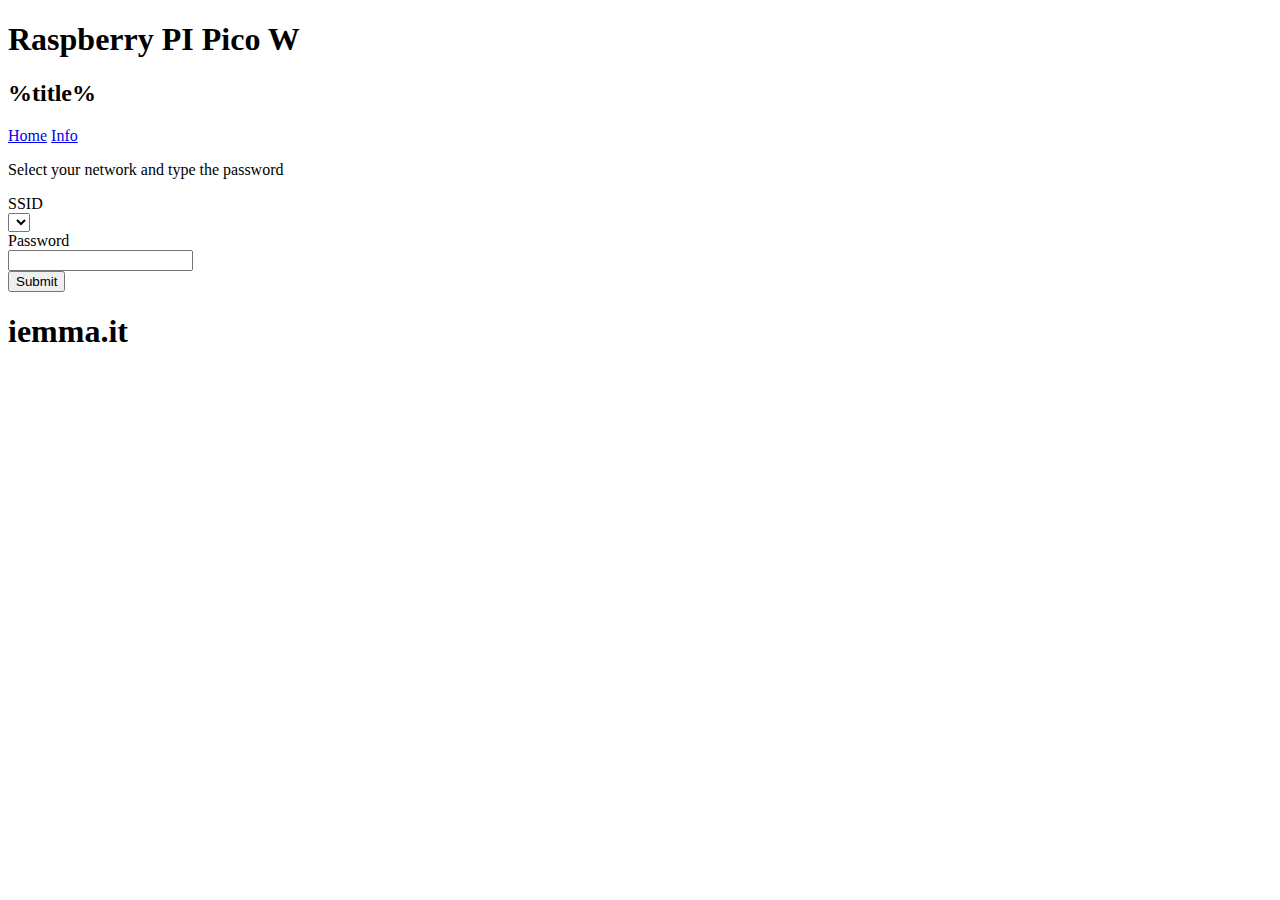
<file: www/index.html>
<!DOCTYPE html>
<html>
<head>
  <title>Raspberry PI Pico W - %title%</title>
  <meta name="viewport" content="width=device-width, initial-scale=1">
  <link rel="icon" href="data:,">
  <link rel="stylesheet" type="text/css" href="http://192.168.4.1/style.css">
</head>
<body>
	<div class="topnav">
		<h1>Raspberry PI Pico W</h1>
		<h2>%title%</h2>
	</div>
  
	<div class="menubar">
		<a class="btn button-on" href="/">Home</a>
		<a class="btn button-off" href="/info">Info</a>
	</div>
  
	<div class="content">

		<div class="card-grid">
			<div class="card">
				<p>
					Select your network and type the password
				</p>
				
				<form action="/" method="POST">
				
					<div class="row">
						<div class="col-30">
							<label for="ssid">SSID</label>
						</div>
						<div class="col-70">
							<select id ="txtnetwork" name="txtnetwork" >
								%options%
								<!--
								<option></option>
								<option>Rete1</option>
								<option>Rete2</option>
								<option>Rete3</option>
								-->
							</select>
						</div>
					</div>
					
					
					<div class="row">
						<div class="col-30">
							<label for="txtpassword">Password</label>
						</div>
						<div class="col-70">
							<input type="text" id ="txtpassword" name="txtpassword">
						</div>
					</div>
					
					<div class="">
						<input type ="submit" value ="Submit" class="btn">
					</div>
				</form>
			</div>
		</div>
	</div>

	<div class="bottomnav">
		<h1>iemma.it</h1>
	</div>
  
</body>
</html>
</file>
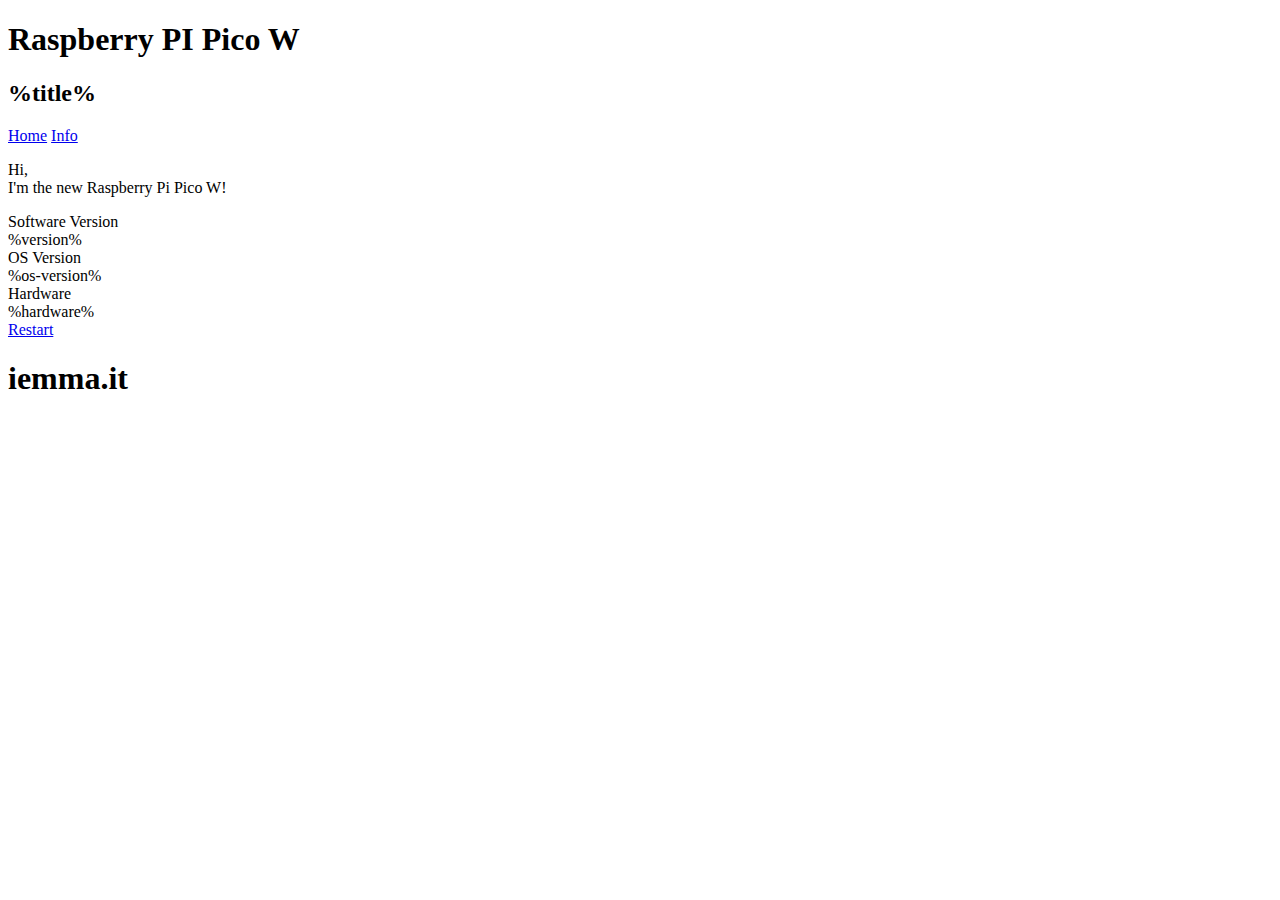
<file: www/info.html>
<!DOCTYPE html>
<html>
<head>
  <title>Raspberry PI Pico W - %title%</title>
  <meta name="viewport" content="width=device-width, initial-scale=1">
  <link rel="icon" href="data:,">
  <link rel="stylesheet" type="text/css" href="http://192.168.4.1/style.css">
</head>
<body>
	<div class="topnav">
		<h1>Raspberry PI Pico W</h1>
		<h2>%title%</h2>
	</div>
  
	<div class="menubar">
		<a class="btn button-off" href="/">Home</a>
		<a class="btn button-on" href="/info">Info</a>
	</div>
  
	<div class="content">

		<div class="card-grid">
			<div class="card">
				<p>
					Hi, <br> I'm  the new Raspberry Pi Pico W!
				</p>
				
				<div class="row">
					<div class="col-30">
						<label>Software Version</label>
					</div>
					<div class="col-70">
						<label>%version%</label>
					</div>
				</div>
				
				<div class="row">
					<div class="col-30">
						<label>OS Version</label>
					</div>
					<div class="col-70">
						<label>%os-version%</label>
					</div>
				</div>
				
				<div class="row">
					<div class="col-30">
						<label>Hardware</label>
					</div>
					<div class="col-70">
						<label>%hardware%</label>
					</div>
				</div>
			</div>
		</div>
		
	</div>

	<div class="menubar">
		<a class="btn button-on" href="/server/restart">Restart</a>
	</div>
	
	<div class="bottomnav">
		<h1>iemma.it</h1>
	</div>
  
</body>
</html>
</file>
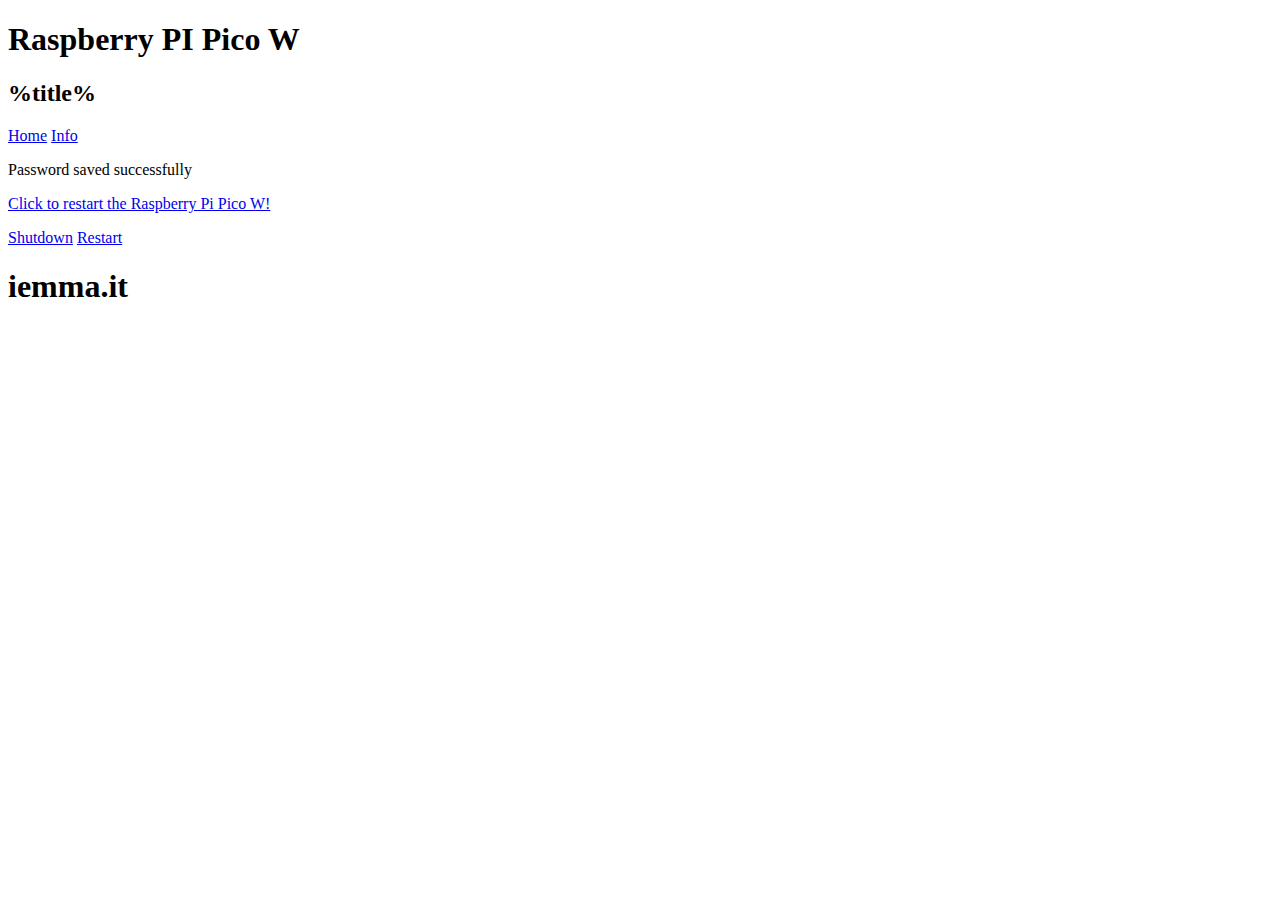
<file: www/passwordok.html>
<!DOCTYPE html>
<html>
<head>
  <title>Raspberry PI Pico W - %title%</title>
  <meta name="viewport" content="width=device-width, initial-scale=1">
  <link rel="icon" href="data:,">
  <link rel="stylesheet" type="text/css" href="http://192.168.4.1/style.css">
</head>
<body>
	<div class="topnav">
		<h1>Raspberry PI Pico W</h1>
		<h2>%title%</h2>
	</div>
  
	<div class="menubar">
		<a class="btn button-off" href="/">Home</a>
		<a class="btn button-on" href="/info">Info</a>
	</div>
  
	<div class="content">

		<div class="card-grid">
			<div class="card">				
				<p>Password saved successfully</p>
				
				<p style="color:green"><a href='/server/restart'>Click to restart the Raspberry Pi Pico W!</a></p>
			</div>
		</div>
		
	</div>

	<div class="menubar">
		<a class="btn button-on" href="/server/shutdown">Shutdown</a>
		<a class="btn button-on" href="/server/shutdown">Restart</a>
	</div>
	
	<div class="bottomnav">
		<h1>iemma.it</h1>
	</div>
  
</body>
</html>
</file>
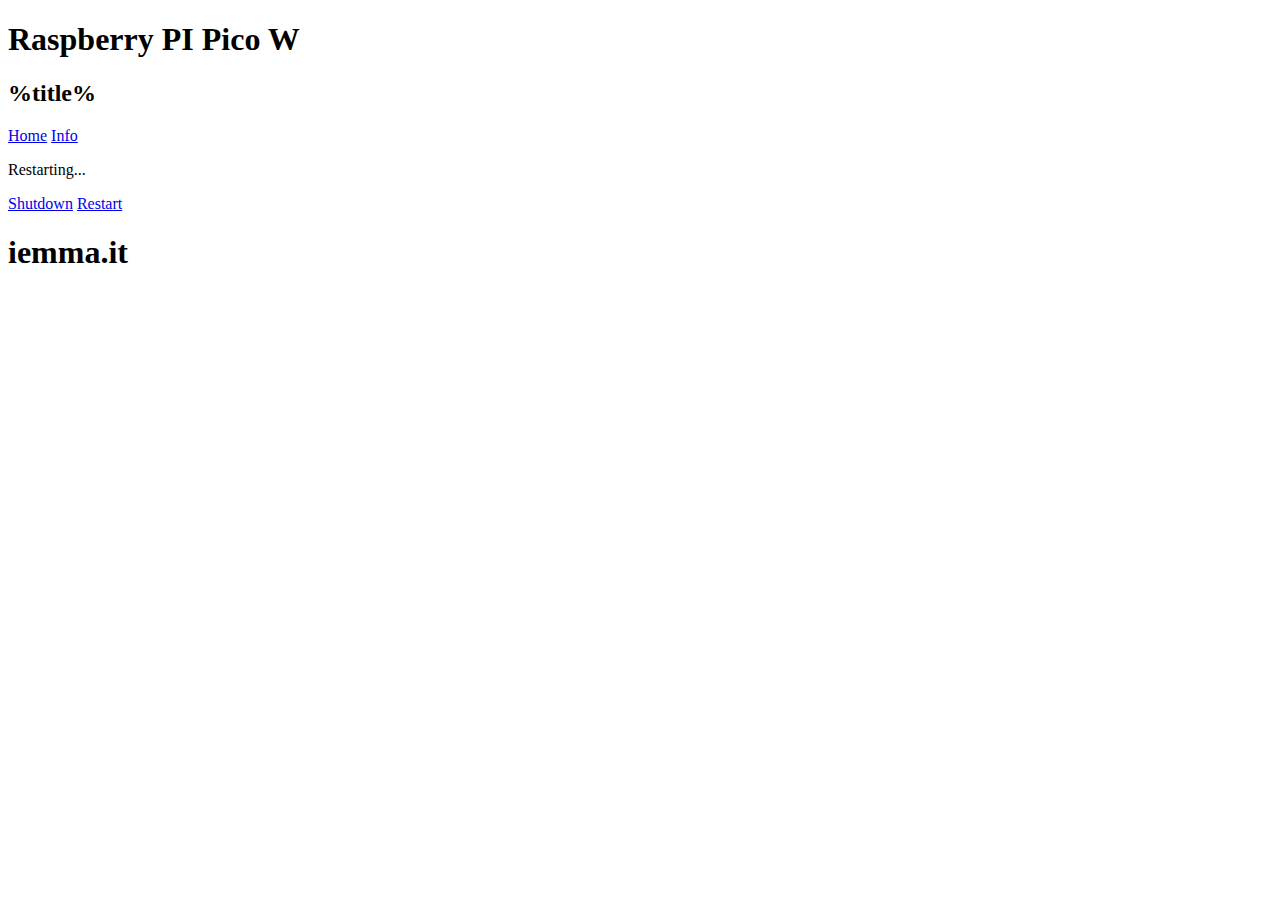
<file: www/restarting.html>
<!DOCTYPE html>
<html>
<head>
  <title>Raspberry PI Pico W - %title%</title>
  <meta name="viewport" content="width=device-width, initial-scale=1">
  <link rel="icon" href="data:,">
  <link rel="stylesheet" type="text/css" href="http://192.168.4.1/style.css">
</head>
<body>
	<div class="topnav">
		<h1>Raspberry PI Pico W</h1>
		<h2>%title%</h2>
	</div>
  
	<div class="menubar">
		<a class="btn button-off" href="/">Home</a>
		<a class="btn button-on" href="/info">Info</a>
	</div>
  
	<div class="content">

		<div class="card-grid">
			<div class="card">				
				<p>Restarting...</p>
			</div>
		</div>
		
	</div>

	<div class="menubar">
		<a class="btn button-on" href="/server/shutdown">Shutdown</a>
		<a class="btn button-on" href="/server/shutdown">Restart</a>
	</div>
	
	<div class="bottomnav">
		<h1>iemma.it</h1>
	</div>
  
</body>
</html>
</file>
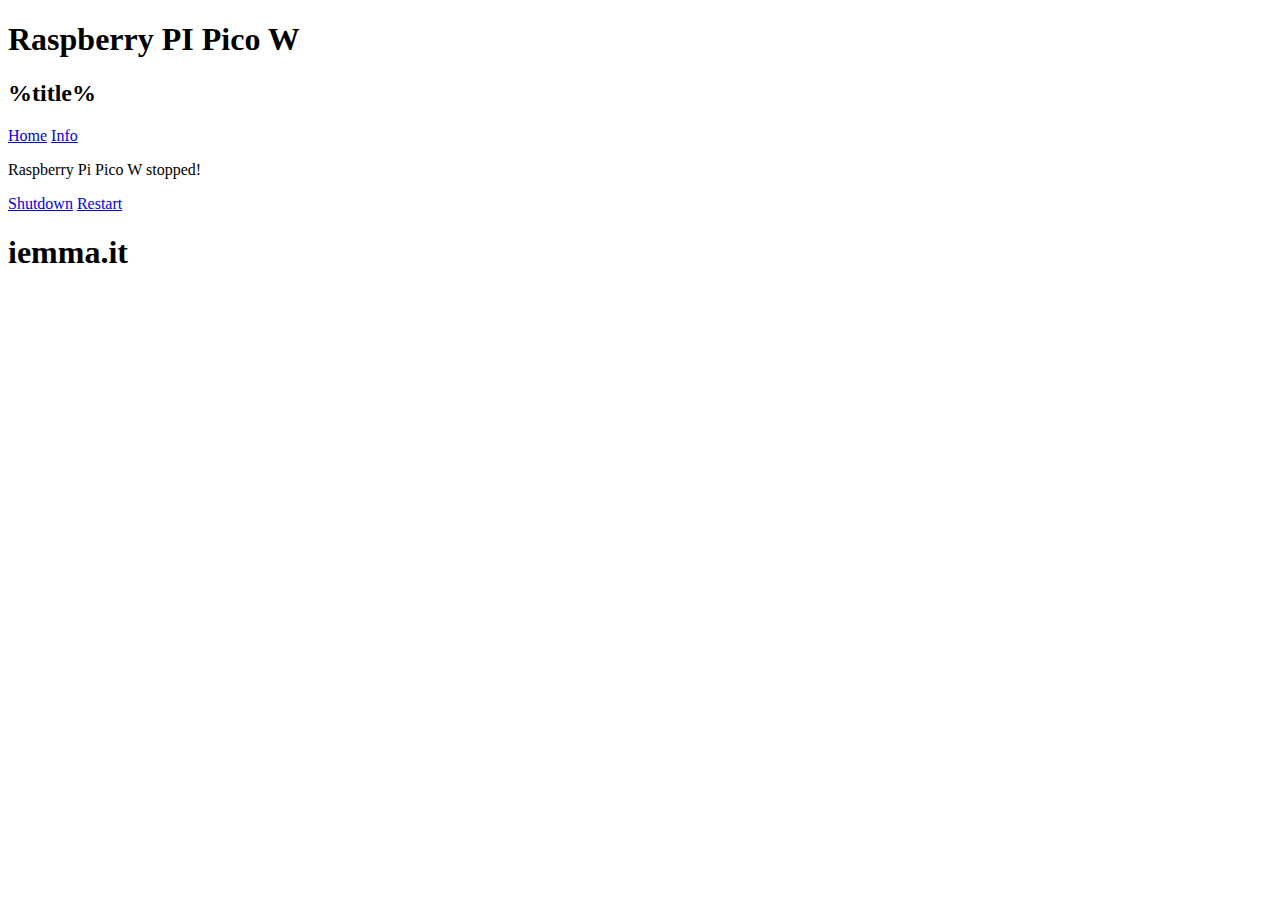
<file: www/stopped.html>
<!DOCTYPE html>
<html>
<head>
  <title>Raspberry PI Pico W - %title%</title>
  <meta name="viewport" content="width=device-width, initial-scale=1">
  <link rel="icon" href="data:,">
  <link rel="stylesheet" type="text/css" href="http://192.168.4.1/style.css">
</head>
<body>
	<div class="topnav">
		<h1>Raspberry PI Pico W</h1>
		<h2>%title%</h2>
	</div>
  
	<div class="menubar">
		<a class="btn button-off" href="/">Home</a>
		<a class="btn button-on" href="/info">Info</a>
	</div>
  
	<div class="content">

		<div class="card-grid">
			<div class="card">				
				<p>Raspberry Pi Pico W stopped!</p>
			</div>
		</div>
		
	</div>

	<div class="menubar">
		<a class="btn button-on" href="/server/shutdown">Shutdown</a>
		<a class="btn button-on" href="/server/shutdown">Restart</a>
	</div>
	
	<div class="bottomnav">
		<h1>iemma.it</h1>
	</div>
  
</body>
</html>
</file>
